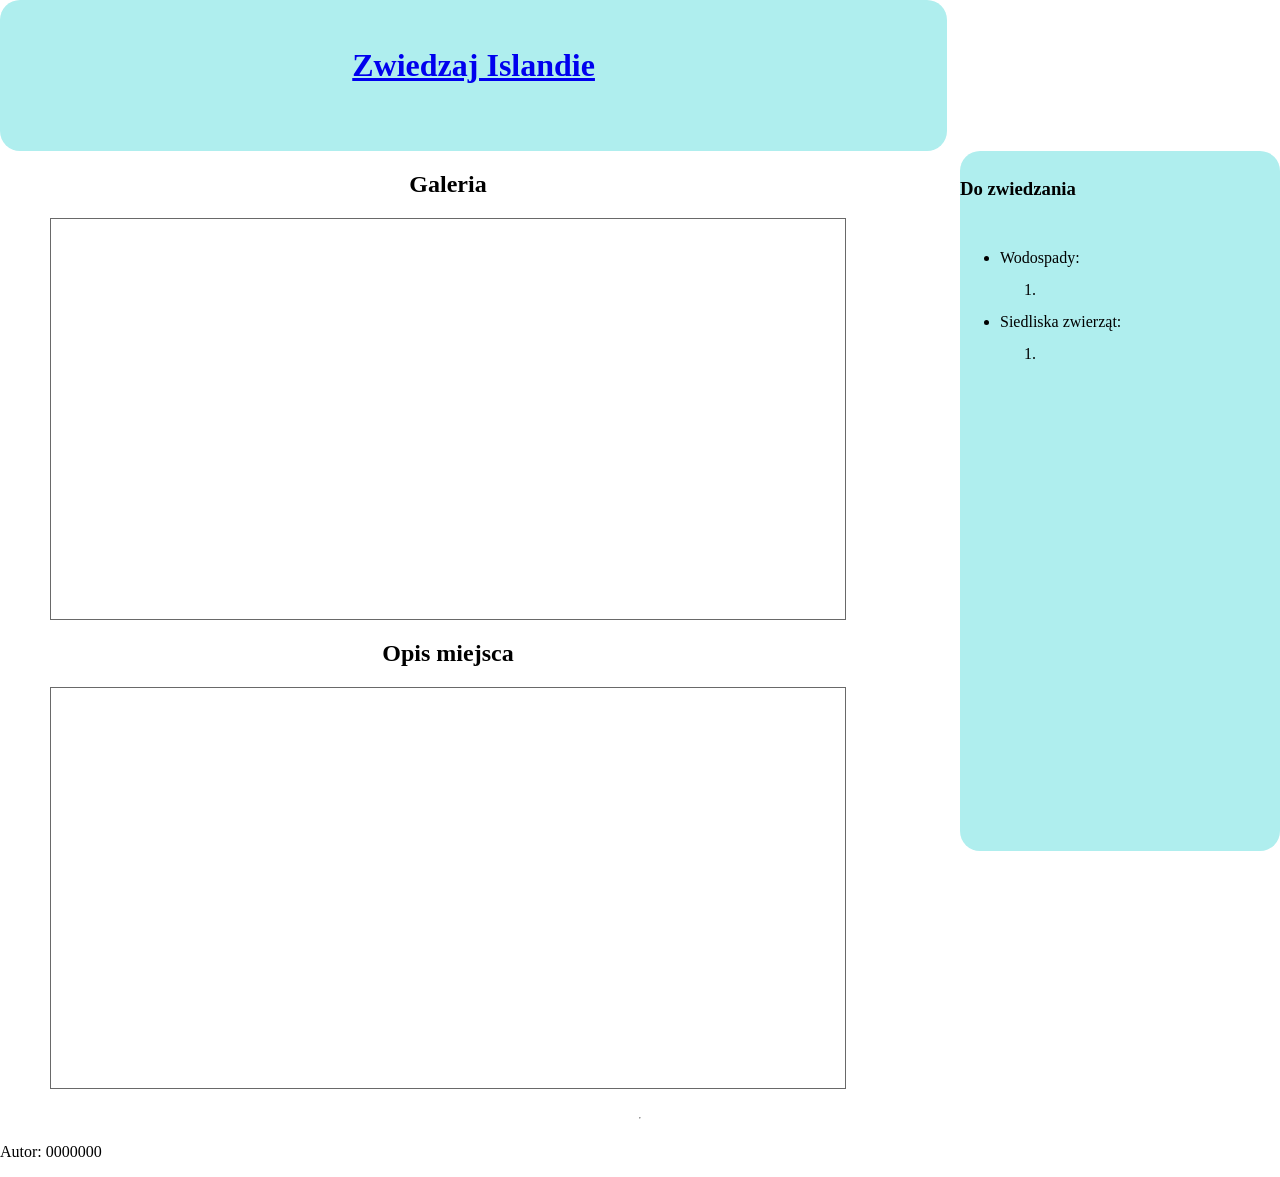
<file: index.html>
<!DOCTYPE html>
<html lang="pl">
<head>
    <meta charset="UTF-8">
    <meta name="viewport" content="width=device-width, initial-scale=1.0">
    <title>Islandia</title>
    <link rel="stylesheet" href="styl.css">
</head>
<body>
    <header>
        <h1><a href="islandia.php">Zwiedzaj Islandie</a></h1>
    </header>
    <aside>
        <h3>Do zwiedzania</h3>
        <ul>
            <li>Wodospady:
                <ol>
                    <li></li>
                </ol>
            </li>
            <li>Siedliska zwierząt:
                <ol>
                    <li></li>
                </ol>
            </li>
        </ul>
    </aside>
    <main>
        <h2>Galeria</h2>
        <section></section>
        <h2>Opis miejsca</h2>
        <section></section>
    </main>
    <footer>
        <hr>
        <p>Autor: 0000000</p>
    </footer>
</body>
</html>
</file>
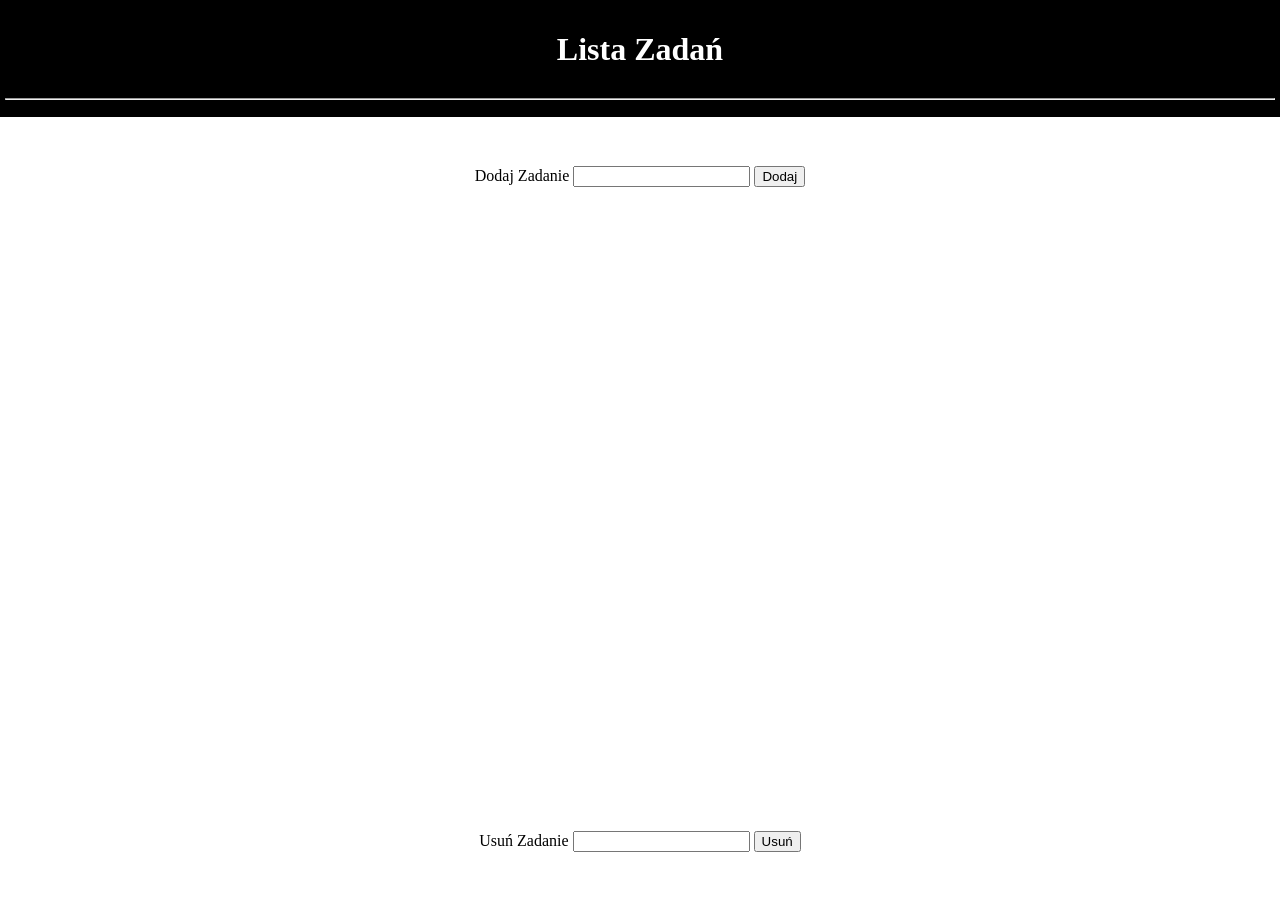
<file: projektjz/index.html>
<!DOCTYPE html>
<html lang="en">
<head>
    <meta charset="UTF-8">
    <meta name="viewport" content="width=device-width, initial-scale=1.0">
    <link rel="stylesheet" href="style.css">
    <title>Document</title>
</head>
<body>
    
    <header>
        <h1>Lista Zadań</h1>
        <hr>
    </header>

    <section>
        <form>
            <label for="zadanie">Dodaj Zadanie</label>
            <input type="text" id="zadanie">
            <button type="button" id="przycisk">Dodaj</button>
        </form> 
    </section>

    <main>
        <ul id="lista">

        </ul>
    </main>

    <script src="script.js"></script>

     <section>
        <form>
            <label for="usun">Usuń Zadanie</label>
            <input type="text" id="del">
            <button type="button" id="butto">Usuń</button>
        </form> 
    </section>

</body>
</html>
</file>
<file: styl.css>
body{
    margin: 0;
    font-family: "Comic Sans MS";
}
header, main{
    width: 70%;
    text-align: center;
}
header, aside{
    background-color: paleturquoise;
    border-radius: 20px;
}
header{
    height: 100px;
    padding: 2%;

}
aside{
    width: 25%;
    height: 700px;
    line-height: 2;
    display: flex;
    float: right;
    flex-direction: column;
}
footer{
    padding-top: 10px;
    display: flex;
    flex-direction: column;
}
section{
    border: 1px solid dimgray;
    margin: 10px 50px 10px 50px;
    height: 400px;
    overflow: auto;
}
.miniatury {
    height: 200px;
    padding: 10px;
    opacity: 0.8;
    transition: 1s;
}
:hover.miniatury{
    opacity: 1;
}
</file>
<file: projektjz/style.css>
body{
    display: flex;
    flex-direction: column;
    height: 100vh;
    width: 100vw;
    margin: 0;
}

header{
    background-color: black;
    color: white;
    display: flex;
    flex-direction: column;
    height: 15%;
    width: 100%;
    justify-content: center;
    align-items: center;
}

hr{
    width: 99%;
}

section{
    display: flex;
    flex-direction: column;
    height: 15%;
    width: 100%;
    justify-content: center;
    align-items: center;
}

main{
    display: flex;
    flex-direction: column;
    height: 70%;
    width: 100%;
}

.kreska{
    text-decoration: line-through;
}
</file>
